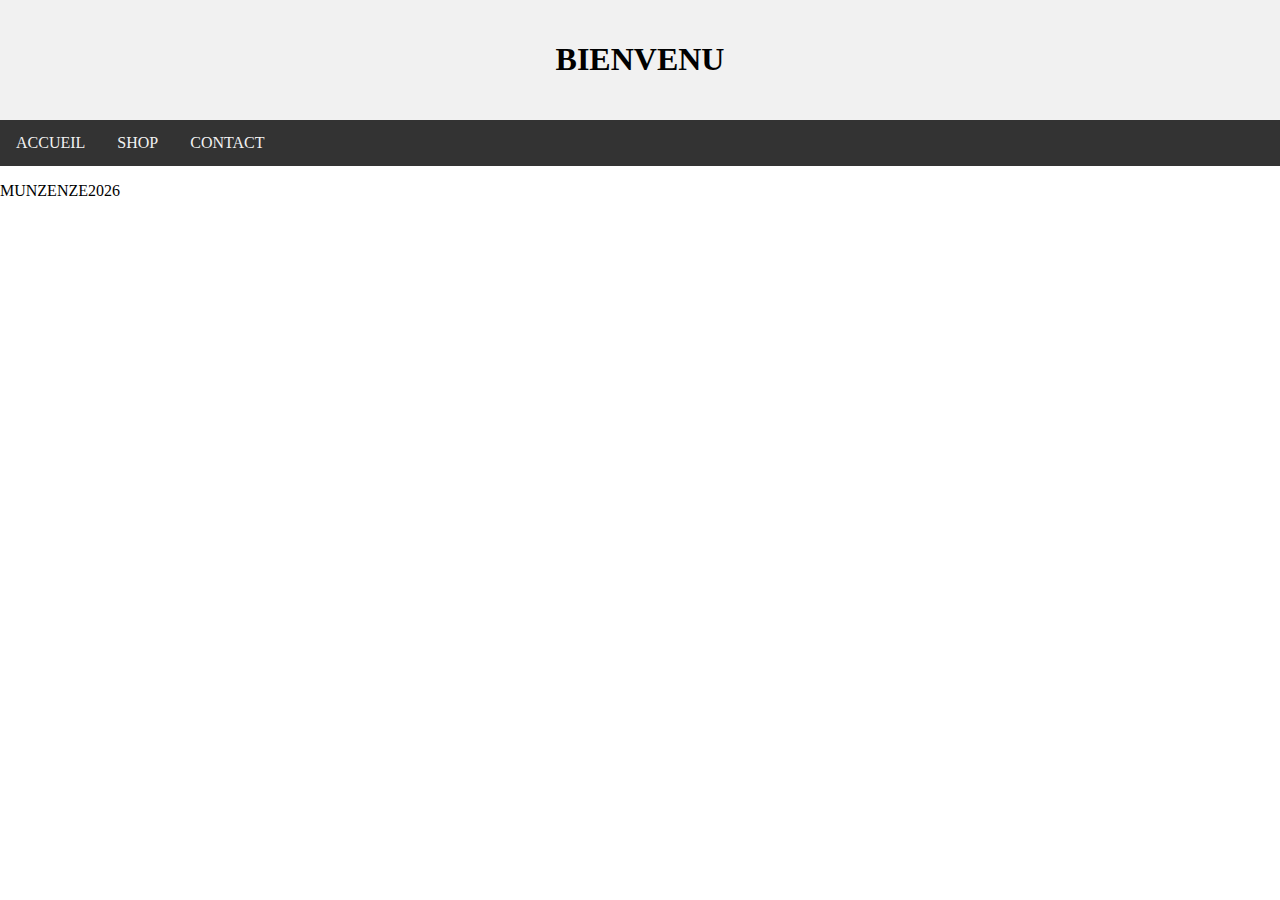
<file: index.html>
<!DOCTYPE html>
<html lang="fr">
<head>
<title>NSABIMANA Shabani</title>
<meta charset="utf-8">
<meta name="viewport" content="width=device-width, initial-scale=1">
<style>
* {
  box-sizing: border-box;
}

body {
  margin: 0;
}

/* Style the header */
.header {
  background-color: #f1f1f1;
  padding: 20px;
  text-align: center;
}

/* Style the top navigation bar */
.topnav {
  overflow: hidden;
  background-color: #333;
}

/* Style the topnav links */
.topnav a {
  float: left;
  display: block;
  color: #f2f2f2;
  text-align: center;
  padding: 14px 16px;
  text-decoration: none;
}

/* Change color on hover */
.topnav a:hover {
  background-color: #ddd;
  color: black;
}

  * Style the footer */
.footer {
  background-color: #f1f1f1;
  padding: 10px;
  text-align: center;
}
</style>
</head>
<body>

<div class="header">
  <h1>BIENVENU</h1>
</div>

<div class="topnav">
  <a href="#">ACCUEIL</a>
  <a href="#">SHOP</a>
  <a href="#">CONTACT</a>
</div>

</body>
  <div class="footer">
  <p id="ft"></p>
<script>
const d = new Date();
  let zone="MUNZENZE";
document.getElementById("ft").innerHTML =zone+d.getFullYear();
  
</script>

</div>
</html>
</file>
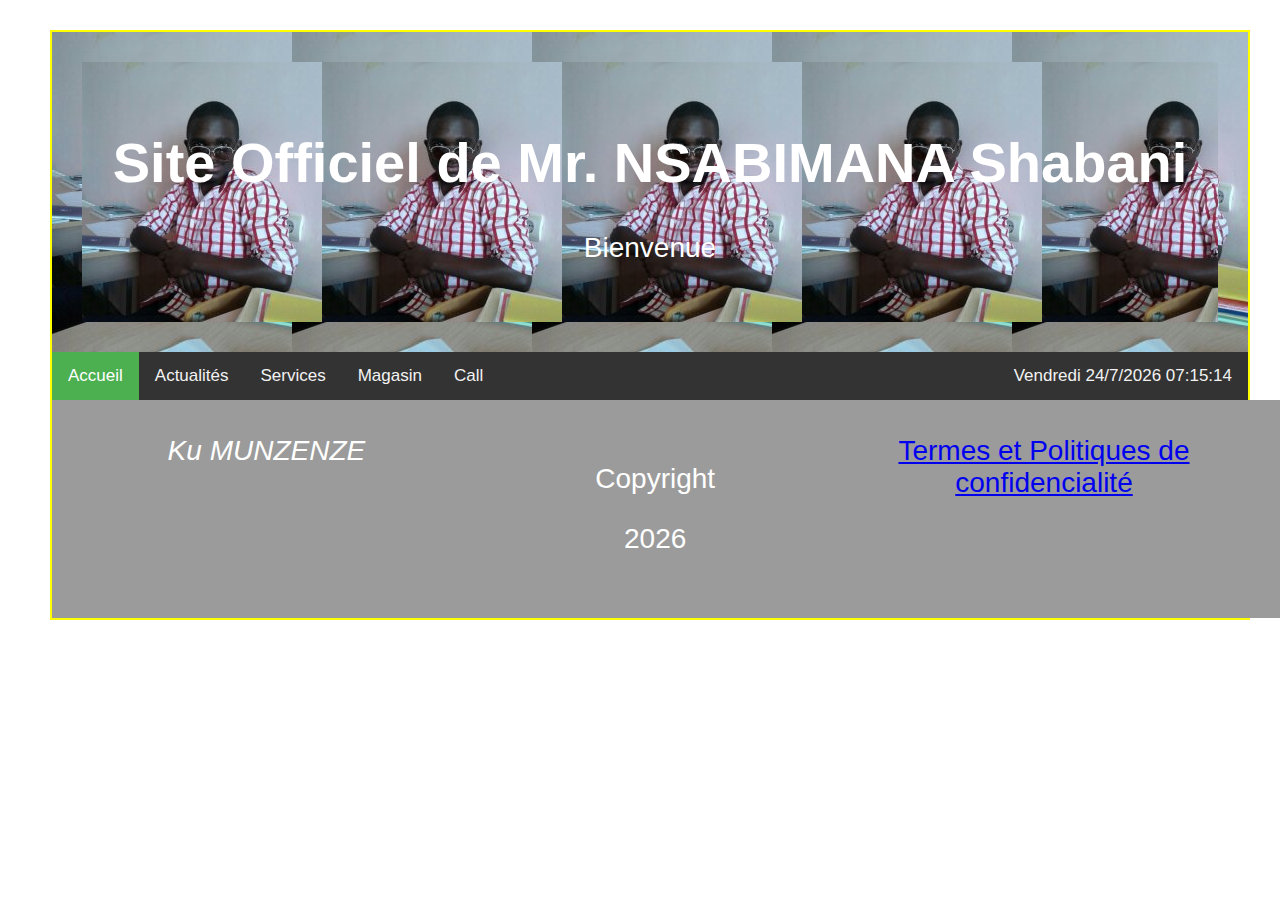
<file: contact.html>
﻿<!DOCTYPE html>
<html>
<head>
    <meta http-equiv="Content-Type" content="text/html; charset=utf-8"/>
    <meta http-equiv="x-ua-compatible" content="ie=edge">

    <meta name="viewport" content="width=device-width, initial-scale=1.0, maximum-scale=1.0">
    <meta name="keywords" content="NSABIMANA Shabani"/>
    <meta name="description" content=" Site OFFICIEL.NSABIMANA Shabani"/>
    <meta name="google-verification" content="4f37e59480099a93"/>
    <meta name="theme-color" content="#166A99">
        <meta name="revised" content="Shabani , 04/10/2020 and 27/10/2020″/>
    <meta name="author" content="NSABIMANA Shabani">
    


    <title>Contact</title>

<style>
/*html {overflow-y: scroll;}	*/
body {
  margin: 30px 30px 40px 50px;
  border: 2px solid yellow;
  font-size: 28px;
  font-family: Arial, Helvetica, sans-serif;
}

.header {
  background-image: url(mimi.jpg);
  padding: 30px;
  text-align: center;
  color: white;
}

#topnav {
  overflow: hidden;
  background-color: #333;
}

#topnav a {
  float: left;
  display: block;
  color: #f2f2f2;
  text-align: center;
  padding: 14px 16px;
  text-decoration: none;
  font-size: 17px;
}

#topnav a:hover {
  background-color: #ddd;
  color: black;
}

#topnav a.active {
  background-color: #4CAF50;
  color: white;
}

.fiche {  float: left;  width: 70%;}
.profile{  float: left;  width: 20%;  padding-left: 20px;border:10px solid black;}
.content:after {  content: "";  display: table;  clear: both;}

.content {
  padding: 16px;
  width: 75%;

}

.sticky {
  position: fixed;
  top: 0;
  width: 100%;
  margin-right: 
}

.sticky + .content {
  padding-top: 60px;
}


/* Pied de page */
.foot{float:left;width:30%;padding: 15px;color: white;}
	.row:after {content: "";display: table;clear: both;}

.footer {

  /*position: fixed;*/
  padding: 20px;
  text-align: center;
  background: rgb(155,155,155);
  color:white;
  bottom: 0;
  width:100%;
}


/* Responsive layout - when the screen is less than 800px wide, make the two columns stack on top of each other instead of next to each other */
@media screen and (max-width: 800px) {
 
}

/* Responsive layout - when the screen is less than 400px wide, make the navigation links stack on top of each other instead of next to each other */
@media screen and (max-width: 400px) {
  #topnav a {
    display: block;
  }
}
</style>
</head>
<body onload="currentTime()">

<div class="header">
  <div class="header">
  <h1>Site Officiel de Mr. NSABIMANA Shabani</h1>
  <p>Bienvenue</p>
</div>
</div>

<div id="topnav">
  <a class="active" href="me.html">Accueil</a>
  <a href="javascript:void(0)">Actualités</a>
  <a href="javascript:void(0)">Services</a>
  <a href="shopping.html">Magasin</a><!--This will change to shopping.php-->
  <a href="contact.html">Call</a>
  <a id="clock" href="javascript:void(0)" style="float:right"></a>
</div>


<div class="footer">
    <div class="row">
			<div class="foot">
				<address>Ku MUNZENZE</address>
			</div>
			<div class="foot">
				<p>Copyright</p>
				<p id="footer"></p>
 
			</div>
			<div class="foot">
				 <a href="index.html">Termes et Politiques de confidencialité</a>
			</div>
		</div>




<script>
window.onscroll = function() {myFunction()};

var navbar = document.getElementById("topnav");
var sticky = topnav.offsetTop;

function myFunction() {
  if (window.pageYOffset >= sticky) {
    topnav.classList.add("sticky")
  } else {
    topnav.classList.remove("sticky");
  }
}
</script>
<!--------------------Display clock------------------------->
<script type="text/javascript">
	function currentTime(){
		var d= new Date();
		var h=d.getHours();
		var min=d.getMinutes();
		var s=d.getSeconds();
		
		var y=d.getFullYear();
		var mm=d.getMonth()+1;
		var dd=d.getDate();
		var jours=["Lundi","Mardi","Mercredi","Jeudi","Vendredi","Samedi","Dimanche"]
		var j=jours[-1+d.getDay()];
		h=checkTime(h);
		dd=checkTime(dd);
        s=checkTime(s);
        if (mm+10<12){mm="0" + mm;}
		
		document.getElementById("clock").innerHTML= j + " " + dd +"/" +  mm + "/" + y  + " " +  h + ":" + min + ":" + s;
		var t=setTimeout(currentTime,500)
		document.getElementById("footer").innerHTML = d.getFullYear();
		}

	function checkTime(i){
		if (i<10){i="0" + i}
		return i;	
	}	
</script>

<!------------------------End of Script--------------------->


</body>
</html>
</file>
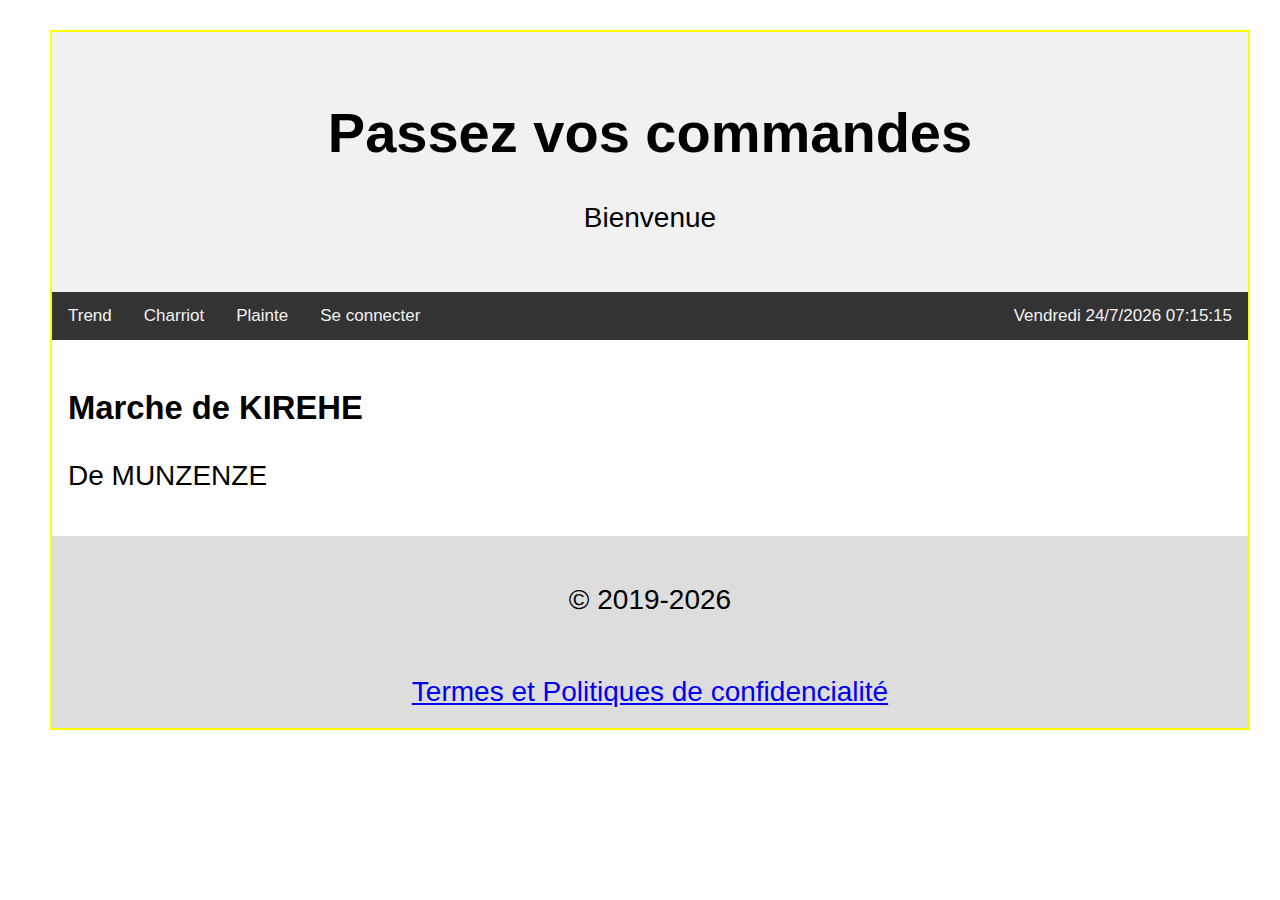
<file: shopping.html>
﻿<!DOCTYPE html>
<html>
<head>
    <meta http-equiv="Content-Type" content="text/html; charset=utf-8">
    <meta http-equiv="x-ua-compatible" content="ie=edge">

    <meta name="viewport" content="width=device-width, initial-scale=1.0, maximum-scale=1.0">
    <meta name="keywords" content="NSABIMANA Shabani"/>
    <meta name="description" content=" Site OFFICIEL.NSABIMANA Shabani">
    <meta name="google-verification" content="4f37e59480099a93"/>
    <meta name="theme-color" content="#166A99">
    <meta name="author" content="NSABIMANA Shabani">
    <meta name="revised" content="Shabani , 04-10-2020 27-10-2020">
    
    <link rel="icon" href="mimi.jpg" />
    


    <title>Acheter</title>

<style>
body {
  margin: 30px 30px 40px 50px;
  border: 2px solid yellow;
  font-size: 28px;
  font-family: Arial, Helvetica, sans-serif;
}

.header {
  background-color: #f1f1f1;
  padding: 30px;
  text-align: center;
}

#topnav {
  overflow: hidden;
  background-color: #333;
}

#topnav a {
  float: left;
  display: block;
  color: #f2f2f2;
  text-align: center;
  padding: 14px 16px;
  text-decoration: none;
  font-size: 17px;
}

#topnav a:hover {
  background-color: #ddd;
  color: black;
}

#topnav a.active {
  background-color: #4CAF50;
  color: white;
}

.content {
  padding: 16px;
  width: 75%;

}

.sticky {
  position: fixed;
  top: 0;
  width: 100%;
  margin-right: 
}

.sticky + .content {
  padding-top: 60px;
}


/* Pied de page */
.foot{float:left;width:30%;padding: 15px;}
	.row:after {content: "";display: table;clear: both;}

.footer {
 /* position: fixed;*/ 
   box-sizing: border-box;
   padding: 20px;
  text-align: center;
  background: #ddd;
  bottom: 0;
  width:100%;
}

/* Responsive layout - when the screen is less than 800px wide, make the two columns stack on top of each other instead of next to each other */
@media screen and (max-width: 800px) {
 
}

/* Responsive layout - when the screen is less than 400px wide, make the navigation links stack on top of each other instead of next to each other */
@media screen and (max-width: 400px) {
  #topnav a {
    display: block;
  }
}
</style>
</head>
<body onload="currentTime()">

<div class="header">
  <h1>Passez vos commandes</h1>
  <p>Bienvenue</p>
</div>

<div id="topnav">
    <a href="trustme.html">Trend</a>
    <a href="">Charriot</a>
    <a href="">Plainte</a>
    <a href="">Se connecter</a>
    <a id="clock" href="javascript:void(0)" style="float:right"></a>
</div>

<div class="content">
  <h3>Marche de KIREHE</h3>
  <p>De MUNZENZE</p>
</div>

<div class="footer">
    
				<p> &copy; 2019-<script type="text/javascript">document.write(new Date().getFullYear());</script></p><br>	
			
				 <a href="termesshopping.html">Termes et Politiques de confidencialité</a>
			
	
</div>



<script>
window.onscroll = function() {myFunction()};

var navbar = document.getElementById("topnav");
var sticky = topnav.offsetTop;

function myFunction() {
  if (window.pageYOffset >= sticky) {
    topnav.classList.add("sticky")
  } else {
    topnav.classList.remove("sticky");
  }
}
</script>
<!--------------------Display clock------------------------->
<script type="text/javascript">
	function currentTime(){
		var d= new Date();
		var h=d.getHours();
		var min=d.getMinutes();
		var s=d.getSeconds();
		
		var y=d.getFullYear();
		var mm=d.getMonth()+1;
		var dd=d.getDate();
		var jours=["Lundi","Mardi","Mercredi","Jeudi","Vendredi","Samedi","Dimanche"]
		var j=jours[-1+d.getDay()];
		h=checkTime(h);
		dd=checkTime(dd);
        s=checkTime(s);
       
		
		document.getElementById("clock").innerHTML= j + " " + dd +"/" +  mm + "/" + y  + " " +  h + ":" + min + ":" + s;
		var t=setTimeout(currentTime,500)
		}

	function checkTime(i){
		if (i<10){i="0" + i;}
		return i;	
	}	
</script>
<!------------------------End of Script--------------------->


</body>
</html>
</file>
